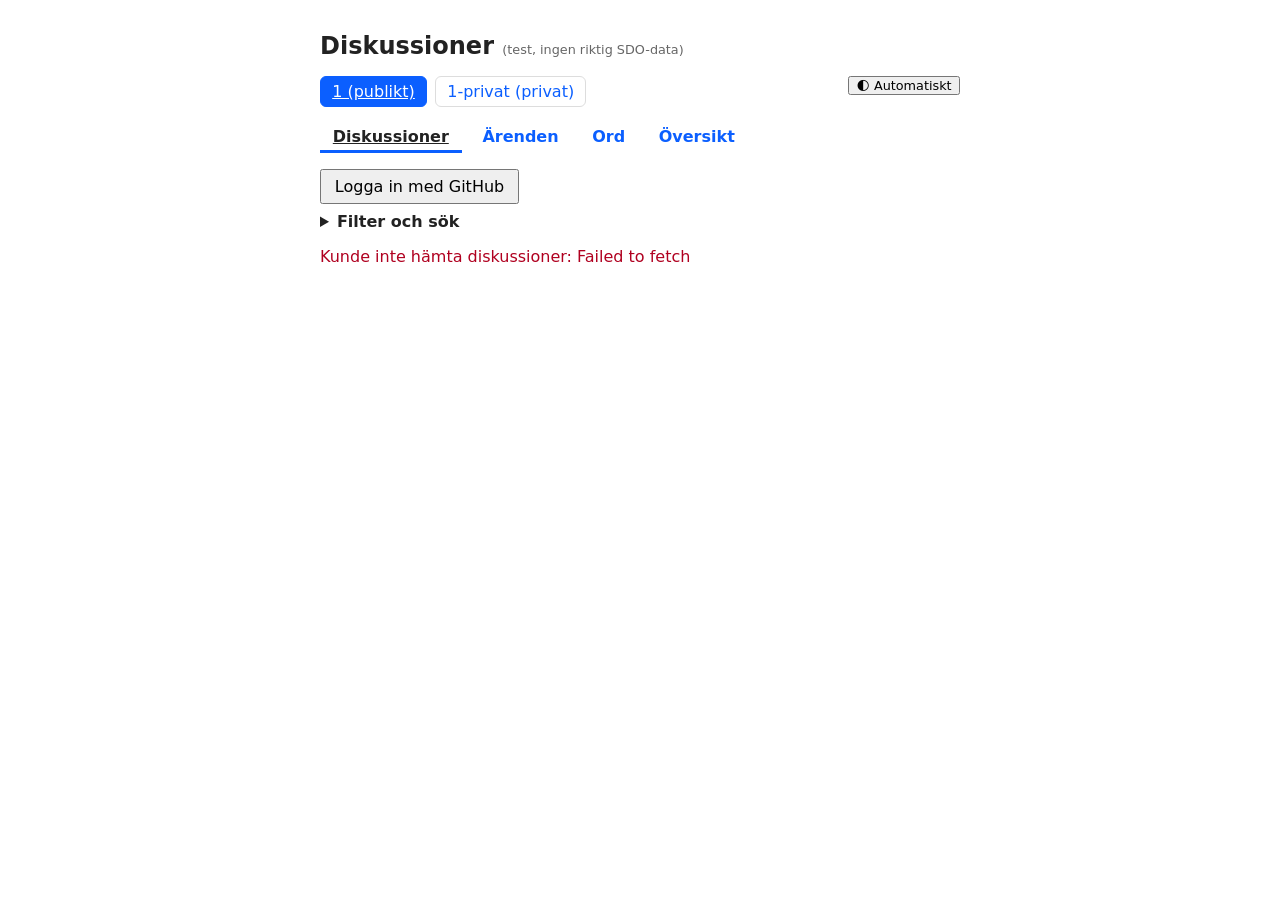
<file: index.html>
<!doctype html>
<html lang="sv">
<head>
  <meta charset="utf-8">
  <meta name="viewport" content="width=device-width, initial-scale=1">
  <title>Diskussioner</title>
  <link rel="stylesheet" href="style.css?v=14">
</head>
<body>
  <a href="#huvud" class="hoppa" id="hoppa-lank">Hoppa till innehållet</a>
  <main id="huvud" tabindex="-1">
    <h1>Diskussioner <small>(test, ingen riktig SDO-data)</small></h1>
    <button type="button" id="tema-knapp" class="liten" title="Byt mellan automatiskt, mörkt och ljust läge">🌓 Automatiskt</button>

    <nav id="repo-val" aria-label="Repo">
      <a href="#r/1" data-repo="1">1 (publikt)</a>
      <a href="#r/1-privat" data-repo="1-privat">1-privat (privat)</a>
    </nav>

    <nav id="typ-val" aria-label="Typ">
      <a href="#r/1" data-typ="d">Diskussioner</a>
      <a href="#r/1/i" data-typ="i">Ärenden</a>
      <a href="#r/1/w" data-typ="w">Ord</a>
      <a href="#r/1/o" data-typ="o">Översikt</a>
    </nav>

    <div id="inloggning">
      <p id="inloggning-text" class="status"></p>
      <button id="logga-in-knapp" type="button">Logga in med GitHub</button>
    </div>

    <p id="inloggad-rad" hidden>
      Inloggad som <strong id="inloggad-som"></strong>
      · roll i det här repot: <strong id="inloggad-roll">?</strong>
      <button type="button" id="logga-ut-knapp">Logga ut</button>
    </p>

    <section id="vy-lista">
      <form id="ny-diskussion-formular" hidden>
        <label>
          Kategori
          <select id="ny-kategori" required></select>
        </label>
        <label>
          Titel
          <input type="text" id="ny-titel" required>
        </label>
        <label>
          Text
          <textarea id="ny-text" required></textarea>
        </label>
        <button type="submit">Skapa diskussion</button>
        <p class="status" id="skapa-status"></p>
      </form>

      <details id="filter-ruta">
        <summary>Filter och sök</summary>
        <form id="filter-formular">
          <label>Sök i titel och text
            <input type="search" id="sok-text" maxlength="100" placeholder="ett eller flera ord">
          </label>
          <label>Kategori
            <select id="filter-kategori"><option value="">Alla</option></select>
          </label>
          <label>Status
            <select id="filter-status">
              <option value="">Alla</option>
              <option value="open">Öppna</option>
              <option value="closed">Stängda</option>
            </select>
          </label>
          <label>Sortera
            <select id="filter-sort">
              <option value="">Nyast först</option>
              <option value="updated">Senast aktiv</option>
            </select>
          </label>
          <label class="kryss"><input type="checkbox" id="filter-obesvarade"> Bara obesvarade frågor</label>
          <div class="atgarder">
            <button type="submit">Visa</button>
            <button type="button" id="filter-rensa">Rensa</button>
            <button type="button" id="filter-mina" hidden>Mina trådar</button>
          </div>
          <p class="status" id="filter-not">Vid sökning och Mina trådar används inte kategori, status och sortering (GitHub söker i hela repot, upp till 30 träffar).</p>
        </form>
      </details>
      <div class="atgarder" id="uppdatera-rad-lista" hidden>
        <button type="button" id="uppdatera-lista">Uppdatera</button>
        <button type="button" id="markera-lasta">Markera allt som läst</button>
        <button type="button" id="exportera-allt" hidden>Säkerhetskopia (JSON)</button>
        <span class="tid" id="hamtad-lista"></span>
      </div>
      <p class="status" id="status">Hämtar diskussioner…</p>
      <ul id="lista"></ul>
      <button type="button" id="lista-fler" hidden>Visa fler diskussioner</button>
    </section>

    <section id="vy-detalj" hidden>
      <div class="atgarder">
        <button type="button" id="tillbaka-knapp">← Tillbaka</button>
        <span id="uppdatera-rad-detalj" hidden>
          <button type="button" id="uppdatera-detalj">Uppdatera</button>
        </span>
        <span class="tid" id="hamtad-detalj"></span>
      </div>
      <h2 id="detalj-titel"></h2>
      <p class="meta" id="detalj-meta"></p>
      <p class="pills" id="detalj-pills"></p>
      <p class="status" id="detalj-banner" hidden></p>
      <div id="detalj-text" class="markdown"></div>
      <div id="detalj-redigerad"></div>
      <div class="svarsruta" id="detalj-omrostning" hidden></div>
      <div class="reaktioner" id="detalj-reaktioner"></div>
      <div class="atgarder pills" id="detalj-labels"></div>
      <div class="atgarder">
        <a id="oppna-github" href="#" target="_blank" rel="noopener noreferrer">Öppna på GitHub</a>
        <button type="button" id="kopiera-lank">Kopiera länk</button>
        <button type="button" id="exportera-trad">Exportera tråd (Markdown)</button>
        <button type="button" id="skapa-arende" hidden>Skapa ärende från tråden</button>
      </div>
      <p class="status" id="hjalptext"></p>

      <div class="atgarder" id="detalj-atgarder"></div>
      <form id="redigera-formular" hidden>
        <label>Titel <input type="text" id="redigera-titel" required></label>
        <label>Text <textarea id="redigera-text" required></textarea></label>
        <div class="atgarder">
          <button type="submit">Spara</button>
          <button type="button" id="redigera-avbryt">Avbryt</button>
        </div>
      </form>
      <p class="status" id="atgard-status"></p>

      <div class="svarsruta" id="detalj-svar" hidden></div>
      <h3>Kommentarer</h3>
      <label class="rad">Ordning
        <select id="kommentar-ordning">
          <option value="aldst">Äldst först</option>
          <option value="nyast">Nyast först</option>
        </select>
      </label>
      <ul id="detalj-kommentarer"></ul>
      <button type="button" id="kommentarer-fler" hidden>Visa fler kommentarer</button>

      <form id="kommentar-formular" hidden>
        <p id="svarar-pa" hidden>
          Svarar på en kommentar
          <button type="button" id="avbryt-svar-knapp">Avbryt</button>
        </p>
        <label>
          Ny kommentar
          <textarea id="kommentar-text" required></textarea>
        </label>
        <button type="submit">Skicka</button>
      </form>
      <p class="status" id="kommentar-status"></p>
      <p id="logga-in-for-kommentar" class="status" hidden>Logga in för att kommentera.</p>

      <p class="status" id="detalj-status"></p>

      <details id="behorigheter-ruta">
        <summary>Behörigheter enligt GitHub (för testet)</summary>
        <pre id="behorigheter"></pre>
      </details>
    </section>

    <section id="vy-oversikt" hidden>
      <div class="atgarder">
        <button type="button" id="oversikt-uppdatera">Uppdatera</button>
      </div>
      <p class="status" id="oversikt-status"></p>
      <div id="oversikt-innehall"></div>
    </section>

    <div id="genvagar" class="svarsruta" hidden>
      <strong>Tangentbord</strong>
      <ul>
        <li><kbd>/</kbd> sök i listan</li>
        <li><kbd>u</kbd> uppdatera</li>
        <li><kbd>?</kbd> visa eller dölj den här rutan, <kbd>Esc</kbd> stänger</li>
      </ul>
    </div>

    <section id="vy-arenden" hidden>
      <p id="arenden-logga-in" class="status" hidden>Logga in för att se och skriva ärenden.</p>
      <div id="arenden-innehall" hidden>
        <form id="nytt-arende-formular">
          <label>Titel <input type="text" id="arende-ny-titel" required></label>
          <label>Text <textarea id="arende-ny-text" required></textarea></label>
          <button type="submit">Skapa ärende</button>
          <p class="status" id="arende-skapa-status"></p>
        </form>
        <div class="atgarder">
          <label class="rad">Visa
            <select id="arenden-status-val">
              <option value="open">Öppna</option>
              <option value="closed">Stängda</option>
              <option value="all">Alla</option>
            </select>
          </label>
          <label class="rad">Sortera
            <select id="arenden-sort-val">
              <option value="">Nyast först</option>
              <option value="updated">Senast aktiv</option>
            </select>
          </label>
          <button type="button" id="arenden-uppdatera">Uppdatera</button>
          <span class="tid" id="arenden-hamtad"></span>
        </div>
        <p class="status" id="arenden-status"></p>
        <ul id="arenden-lista"></ul>
        <button type="button" id="arenden-fler" hidden>Visa fler ärenden</button>
      </div>
    </section>

    <section id="vy-arende" hidden>
      <div class="atgarder">
        <button type="button" id="arende-tillbaka">← Tillbaka</button>
        <button type="button" id="arende-uppdatera">Uppdatera</button>
        <span class="tid" id="arende-hamtad"></span>
      </div>
      <h2 id="arende-titel"></h2>
      <p class="meta" id="arende-meta"></p>
      <p class="pills" id="arende-pills"></p>
      <p class="status" id="arende-banner" hidden></p>
      <div id="arende-text" class="markdown"></div>
      <div id="arende-redigerad"></div>
      <div class="reaktioner" id="arende-reaktioner"></div>
      <div class="atgarder pills" id="arende-labels"></div>
      <div class="atgarder">
        <a id="arende-github" href="#" target="_blank" rel="noopener noreferrer">Öppna på GitHub</a>
        <button type="button" id="arende-kopiera">Kopiera länk</button>
      </div>
      <p class="status" id="arende-hjalptext"></p>
      <div class="atgarder" id="arende-atgarder"></div>
      <form id="arende-redigera-formular" hidden>
        <label>Titel <input type="text" id="arende-redigera-titel" required></label>
        <label>Text <textarea id="arende-redigera-text" required></textarea></label>
        <div class="atgarder">
          <button type="submit">Spara</button>
          <button type="button" id="arende-redigera-avbryt">Avbryt</button>
        </div>
      </form>
      <p class="status" id="arende-atgard-status"></p>
      <h3>Kommentarer</h3>
      <ul id="arende-kommentarer"></ul>
      <button type="button" id="arende-kommentarer-fler" hidden>Visa fler kommentarer</button>
      <form id="arende-kommentar-formular">
        <label>Ny kommentar <textarea id="arende-kommentar-text" required></textarea></label>
        <button type="submit">Skicka</button>
      </form>
      <p class="status" id="arende-status"></p>
      <details>
        <summary>Behörigheter enligt GitHub (för testet)</summary>
        <pre id="arende-behorigheter"></pre>
      </details>
    </section>

    <section id="vy-ord" hidden>
      <div id="ord-lista-del" hidden>
        <h2>Ord</h2>
        <p class="status">Varje ord kan ha många trådar. En tråd hör till ordet genom nyckeln sist i titeln, till exempel <code>(ord:sati)</code>.</p>
        <form id="ord-ga-formular" class="atgarder">
          <label>Gå till ord (eller skapa det första) <input type="text" id="ord-ga-text" maxlength="60" required placeholder="till exempel sati"></label>
          <button type="submit">Öppna</button>
          <button type="button" id="ord-lista-uppdatera">Uppdatera</button>
        </form>
        <section id="ord-vantar" hidden>
          <h3>Väntar på mig</h3>
          <div id="ord-vantar-innehall"></div>
        </section>
        <p class="status" id="ord-lista-status"></p>
        <ul id="ord-lista"></ul>
      </div>

      <div id="ord-ett-del" hidden>
        <div class="atgarder">
          <a href="#r/1/w" id="ord-tillbaka">← Alla ord</a>
          <button type="button" id="ord-uppdatera">Uppdatera</button>
          <span class="tid" id="ord-hamtad"></span>
        </div>
        <h2 id="ord-rubrik"></h2>
        <p class="meta">Nyckel: <code id="ord-nyckel"></code></p>
        <p class="status" id="ord-sammanfattning"></p>
        <div class="atgarder">
          <button type="button" id="ord-ny-knapp" hidden>Ny diskussion om ordet</button>
        </div>
        <form id="ord-ny-formular" hidden>
          <label>Titel <input type="text" id="ord-ny-titel" maxlength="150" required></label>
          <label class="kryss"><input type="checkbox" id="ord-forslag-kryss"> Det här är ett förslag (får statusen väntar)</label>
          <label id="ord-forslag-falt" hidden>Föreslaget svenskt ord <input type="text" id="ord-forslag-text" maxlength="80"></label>
          <label>Text <textarea id="ord-ny-text" required></textarea></label>
          <button type="submit">Skapa tråd</button>
          <p class="status" id="ord-ny-status"></p>
        </form>
        <p class="status" id="ord-forifyllt" hidden></p>
        <p class="status" id="ord-status"></p>
        <ul id="ord-tradar" class="ord-tradar"></ul>
      </div>
    </section>
  </main>
  <script src="arenden.js?v=4"></script>
  <script src="ord.js?v=4"></script>
  <script src="extra.js?v=4"></script>
  <script src="script.js?v=19"></script>
</body>
</html>
</file>
<file: style.css>
body {
  font-family: system-ui, sans-serif;
  max-width: 40rem;
  margin: 2rem auto;
  padding: 0 1rem;
  color: #222;
}

h1 {
  font-size: 1.5rem;
}

h1 small {
  font-size: 0.8rem;
  font-weight: normal;
  color: #666;
}

.status {
  color: #666;
}

.status.error {
  color: #b00020;
}

ul {
  list-style: none;
  padding: 0;
}

li {
  border-bottom: 1px solid #ddd;
  padding: 0.75rem 0;
}

li a {
  font-weight: 600;
  text-decoration: none;
  color: #0b5fff;
}

li a:hover {
  text-decoration: underline;
}

.meta {
  display: block;
  font-size: 0.85rem;
  color: #666;
  margin-top: 0.2rem;
}

form[hidden] {
  display: none;
}

form {
  display: flex;
  flex-direction: column;
  gap: 0.5rem;
  margin: 1rem 0;
  padding: 1rem;
  border: 1px solid #ddd;
  border-radius: 6px;
}

form label {
  display: flex;
  flex-direction: column;
  gap: 0.25rem;
  font-size: 0.9rem;
}

form input,
form textarea,
form select {
  font: inherit;
  padding: 0.4rem;
}

button {
  align-self: flex-start;
  font: inherit;
  padding: 0.4rem 0.8rem;
  cursor: pointer;
}

/* repo-val */
#repo-val {
  display: flex;
  gap: 0.5rem;
  margin: 1rem 0;
}

#repo-val a {
  padding: 0.3rem 0.7rem;
  border: 1px solid #ddd;
  border-radius: 6px;
  text-decoration: none;
  color: #0b5fff;
}

#repo-val a.aktiv {
  background: #0b5fff;
  color: #fff;
  border-color: #0b5fff;
}

/* åtgärder och märken */
.atgarder {
  display: flex;
  flex-wrap: wrap;
  gap: 0.4rem;
  margin: 0.5rem 0;
}

.atgarder[hidden] {
  display: none;
}

.pills {
  display: flex;
  flex-wrap: wrap;
  gap: 0.3rem;
  margin: 0.3rem 0;
}

.pill {
  font-size: 0.75rem;
  padding: 0.1rem 0.5rem;
  border-radius: 1rem;
  background: #eee;
  color: #333;
}

.pill.beslut { background: #d5f692; }
.pill.svar { background: #c7f0d2; }
.pill.stangd { background: #e4d9f7; }
.pill.last { background: #fde5c0; }

li.svar-markerat {
  border-left: 4px solid #2da44e;
  padding-left: 0.6rem;
}

ul.svar {
  margin-left: 1.5rem;
}

#behorigheter {
  font-size: 0.8rem;
  background: #f6f6f6;
  padding: 0.5rem;
  overflow-x: auto;
}

/* markdown från GitHub */
.markdown p { margin: 0.4rem 0; }
.markdown pre {
  background: #f6f6f6;
  padding: 0.6rem;
  overflow-x: auto;
  border-radius: 4px;
}
.markdown code { background: #f6f6f6; padding: 0.1rem 0.25rem; border-radius: 3px; }
.markdown pre code { background: none; padding: 0; }
.markdown blockquote {
  margin: 0.5rem 0;
  padding-left: 0.8rem;
  border-left: 3px solid #ddd;
  color: #555;
}
.markdown img { max-width: 100%; height: auto; }
.markdown table { border-collapse: collapse; display: block; overflow-x: auto; }
.markdown th, .markdown td { border: 1px solid #ddd; padding: 0.2rem 0.5rem; }
.markdown a { word-break: break-word; }
.markdown ul { list-style: disc; padding-left: 1.4rem; margin: 0.4rem 0; }
.markdown ol { list-style: decimal; padding-left: 1.4rem; margin: 0.4rem 0; }
.markdown li { border: 0; padding: 0.1rem 0; }
.markdown h1, .markdown h2, .markdown h3 { font-size: 1.1rem; margin: 0.8rem 0 0.3rem; }

.tid { font-size: 0.8rem; color: #666; align-self: center; }

/* filter, reaktioner, länkar, hjälptext */
#filter-ruta { margin: 0.5rem 0; }
#filter-ruta summary { cursor: pointer; font-weight: 600; }
form label.kryss { flex-direction: row; align-items: center; gap: 0.4rem; }
.reaktioner { display: flex; flex-wrap: wrap; gap: 0.3rem; margin: 0.4rem 0; }
.reaktioner button {
  padding: 0.15rem 0.5rem;
  border-radius: 1rem;
  border: 1px solid #ccc;
  background: transparent;
  color: inherit;
  font-size: 0.85rem;
}
.reaktioner button.aktiv { background: #dbe8ff; border-color: #0b5fff; }
.reaktioner button.noll { opacity: 0.55; }
.reaktioner button:disabled { cursor: default; }
li.markerad { background: #fff8c5; }
.atgarder a { align-self: center; font-size: 0.9rem; }

@media (prefers-color-scheme: dark) {
:root:not([data-tema="ljus"]) body { background: #0f1115; color: #e6e6e6; }
:root:not([data-tema="ljus"]) .status,
:root:not([data-tema="ljus"]) .meta,
:root:not([data-tema="ljus"]) .tid,
:root:not([data-tema="ljus"]) h1 small { color: #a0a4ab; }
:root:not([data-tema="ljus"]) .status.error { color: #ff7b8a; }
:root:not([data-tema="ljus"]) li,
:root:not([data-tema="ljus"]) form,
:root:not([data-tema="ljus"]) #repo-val a { border-color: #2c313a; }
:root:not([data-tema="ljus"]) li a,
:root:not([data-tema="ljus"]) #repo-val a,
:root:not([data-tema="ljus"]) .atgarder a { color: #7aa7ff; }
:root:not([data-tema="ljus"]) #repo-val a.aktiv { background: #2f6bff; color: #fff; border-color: #2f6bff; }
:root:not([data-tema="ljus"]) input,
:root:not([data-tema="ljus"]) textarea,
:root:not([data-tema="ljus"]) select,
:root:not([data-tema="ljus"]) button {
    background: #1a1d24;
    color: #e6e6e6;
    border: 1px solid #3a404b;
  }
:root:not([data-tema="ljus"]) .pill { background: #2a2f38; color: #e6e6e6; }
:root:not([data-tema="ljus"]) .pill.beslut { background: #3d5a1c; }
:root:not([data-tema="ljus"]) .pill.svar { background: #1d4d2c; }
:root:not([data-tema="ljus"]) .pill.stangd { background: #3d2f66; }
:root:not([data-tema="ljus"]) .pill.last { background: #5a4116; }
:root:not([data-tema="ljus"]) #behorigheter,
:root:not([data-tema="ljus"]) .markdown pre,
:root:not([data-tema="ljus"]) .markdown code { background: #1a1d24; }
:root:not([data-tema="ljus"]) .markdown blockquote { border-color: #3a404b; color: #b0b4bb; }
:root:not([data-tema="ljus"]) .markdown th,
:root:not([data-tema="ljus"]) .markdown td { border-color: #3a404b; }
:root:not([data-tema="ljus"]) .reaktioner button { border-color: #3a404b; }
:root:not([data-tema="ljus"]) .reaktioner button.aktiv { background: #1c3566; border-color: #2f6bff; }
:root:not([data-tema="ljus"]) li.markerad { background: #3a3414; }
}
:root[data-tema="mork"] body { background: #0f1115; color: #e6e6e6; }
:root[data-tema="mork"] .status,
:root[data-tema="mork"] .meta,
:root[data-tema="mork"] .tid,
:root[data-tema="mork"] h1 small { color: #a0a4ab; }
:root[data-tema="mork"] .status.error { color: #ff7b8a; }
:root[data-tema="mork"] li,
:root[data-tema="mork"] form,
:root[data-tema="mork"] #repo-val a { border-color: #2c313a; }
:root[data-tema="mork"] li a,
:root[data-tema="mork"] #repo-val a,
:root[data-tema="mork"] .atgarder a { color: #7aa7ff; }
:root[data-tema="mork"] #repo-val a.aktiv { background: #2f6bff; color: #fff; border-color: #2f6bff; }
:root[data-tema="mork"] input,
:root[data-tema="mork"] textarea,
:root[data-tema="mork"] select,
:root[data-tema="mork"] button {
    background: #1a1d24;
    color: #e6e6e6;
    border: 1px solid #3a404b;
  }
:root[data-tema="mork"] .pill { background: #2a2f38; color: #e6e6e6; }
:root[data-tema="mork"] .pill.beslut { background: #3d5a1c; }
:root[data-tema="mork"] .pill.svar { background: #1d4d2c; }
:root[data-tema="mork"] .pill.stangd { background: #3d2f66; }
:root[data-tema="mork"] .pill.last { background: #5a4116; }
:root[data-tema="mork"] #behorigheter,
:root[data-tema="mork"] .markdown pre,
:root[data-tema="mork"] .markdown code { background: #1a1d24; }
:root[data-tema="mork"] .markdown blockquote { border-color: #3a404b; color: #b0b4bb; }
:root[data-tema="mork"] .markdown th,
:root[data-tema="mork"] .markdown td { border-color: #3a404b; }
:root[data-tema="mork"] .reaktioner button { border-color: #3a404b; }
:root[data-tema="mork"] .reaktioner button.aktiv { background: #1c3566; border-color: #2f6bff; }
:root[data-tema="mork"] li.markerad { background: #3a3414; }

/* ärenden, historik, förhandsvisning, flikar */
#typ-val { display: flex; gap: 0.5rem; margin: 0.5rem 0; }
#typ-val a {
  padding: 0.25rem 0.8rem;
  border-bottom: 3px solid transparent;
  text-decoration: none;
  color: #0b5fff;
  font-weight: 600;
}
#typ-val a.aktiv { border-bottom-color: #0b5fff; color: inherit; }
button.liten { padding: 0 0.4rem; font-size: 0.8rem; }
.pill button.liten { border: 0; background: transparent; color: inherit; }
.forhandsvisning { border: 1px dashed #bbb; border-radius: 6px; padding: 0.4rem 0.7rem; margin: 0.3rem 0; }
.historik { margin: 0.4rem 0; padding: 0; }
.historik li { border: 0; padding: 0.3rem 0; }
.historik pre { white-space: pre-wrap; max-height: 12rem; overflow: auto; background: #f6f6f6; padding: 0.4rem; margin: 0.2rem 0; font-size: 0.8rem; }
label.rad { flex-direction: row; align-items: center; gap: 0.4rem; }
button[aria-pressed="true"].aktiv { background: #dbe8ff; border-color: #0b5fff; }

@media (prefers-color-scheme: dark) {
:root:not([data-tema="ljus"]) #typ-val a { color: #7aa7ff; }
:root:not([data-tema="ljus"]) #typ-val a.aktiv { border-bottom-color: #7aa7ff; }
:root:not([data-tema="ljus"]) .forhandsvisning { border-color: #3a404b; }
:root:not([data-tema="ljus"]) .historik pre { background: #1a1d24; }
:root:not([data-tema="ljus"]) button[aria-pressed="true"].aktiv { background: #1c3566; border-color: #2f6bff; }
}
:root[data-tema="mork"] #typ-val a { color: #7aa7ff; }
:root[data-tema="mork"] #typ-val a.aktiv { border-bottom-color: #7aa7ff; }
:root[data-tema="mork"] .forhandsvisning { border-color: #3a404b; }
:root[data-tema="mork"] .historik pre { background: #1a1d24; }
:root[data-tema="mork"] button[aria-pressed="true"].aktiv { background: #1c3566; border-color: #2f6bff; }

/* nytt, fäst, svarsruta, omnämnanden, översikt */
.pill.ny { background: #ffd8a8; font-weight: 600; }
.pill.fast { background: #e1ecff; }
.svarsruta { border: 1px solid #2da44e; border-left-width: 4px; border-radius: 6px; padding: 0.4rem 0.8rem; margin: 0.8rem 0; }
.svarsruta ul { margin: 0.3rem 0; }
.svarsruta li { border: 0; padding: 0.1rem 0; }
kbd { border: 1px solid #bbb; border-bottom-width: 2px; border-radius: 4px; padding: 0 0.3rem; font-size: 0.85em; }
ul.forslag { position: relative; margin: 0; padding: 0; border: 1px solid #bbb; border-radius: 6px; background: #fff; max-width: 22rem; }
ul.forslag li { border: 0; padding: 0.3rem 0.6rem; cursor: pointer; }
ul.forslag li.vald { background: #dbe8ff; }
.stapelrad { display: grid; grid-template-columns: 11rem 1fr 7rem; align-items: center; gap: 0.5rem; margin: 0.2rem 0; font-size: 0.9rem; }
.stapel { background: #eee; border-radius: 4px; height: 0.8rem; overflow: hidden; }
.stapel span { display: block; height: 100%; background: #0b5fff; }
#oversikt-innehall section { margin-bottom: 1rem; }
@media (max-width: 30rem) { .stapelrad { grid-template-columns: 7rem 1fr 5.5rem; } }

@media (prefers-color-scheme: dark) {
:root:not([data-tema="ljus"]) .pill.ny { background: #6b4a12; }
:root:not([data-tema="ljus"]) .pill.fast { background: #1c3566; }
:root:not([data-tema="ljus"]) kbd { border-color: #3a404b; }
:root:not([data-tema="ljus"]) ul.forslag { background: #1a1d24; border-color: #3a404b; }
:root:not([data-tema="ljus"]) ul.forslag li.vald { background: #1c3566; }
:root:not([data-tema="ljus"]) .stapel { background: #2a2f38; }
:root:not([data-tema="ljus"]) .stapel span { background: #7aa7ff; }
}
:root[data-tema="mork"] .pill.ny { background: #6b4a12; }
:root[data-tema="mork"] .pill.fast { background: #1c3566; }
:root[data-tema="mork"] kbd { border-color: #3a404b; }
:root[data-tema="mork"] ul.forslag { background: #1a1d24; border-color: #3a404b; }
:root[data-tema="mork"] ul.forslag li.vald { background: #1c3566; }
:root[data-tema="mork"] .stapel { background: #2a2f38; }
:root[data-tema="mork"] .stapel span { background: #7aa7ff; }

/* omröstning, banderoll */
.valrad { display: grid; grid-template-columns: minmax(6rem, 12rem) 1fr 7rem; gap: 0.5rem; align-items: center; margin: 0.3rem 0; }
.valrad button.aktiv { background: #dbe8ff; border-color: #0b5fff; }
#detalj-banner, #arende-banner { font-weight: 600; }
@media (max-width: 30rem) { .valrad { grid-template-columns: 1fr 5rem; } .valrad .stapel { grid-column: 1 / -1; order: 3; } }
@media (prefers-color-scheme: dark) {
:root:not([data-tema="ljus"]) .valrad button.aktiv { background: #1c3566; border-color: #2f6bff; }
}
:root[data-tema="mork"] .valrad button.aktiv { background: #1c3566; border-color: #2f6bff; }

/* textverktyg, tema, vik, utskrift */
.verktyg { display: flex; flex-wrap: wrap; gap: 0.25rem; }
.verktyg button { padding: 0.1rem 0.5rem; min-width: 2rem; }
button.vik { margin-left: auto; }
#tema-knapp { float: right; }
@media print {
  nav, form, details, button, .atgarder, #genvagar, #tema-knapp, .reaktioner, #filter-ruta { display: none !important; }
  body { max-width: none; color: #000; background: #fff; }
}

/* Ordvyn: flera trådar per ord, fällbara */
.ord-tradar { list-style: none; padding: 0; }
.ord-trad { border: 1px solid #d0d4da; border-radius: 6px; padding: 0.4rem 0.7rem; margin: 0.4rem 0; }
.ord-trad > summary { cursor: pointer; }
.ord-inre { margin-top: 0.6rem; }
.ord-kommentarer { list-style: none; padding-left: 0.8rem; border-left: 3px solid #d0d4da; }
.ord-status-rad { align-items: center; }
.ord-status-rad input[type="text"] { flex: 1 1 10rem; }
.pill.status-väntar { background: #fdf0b0; }
.pill.status-granskad { background: #c7f0d2; }
.pill.status-beslutad { background: #d5f692; }
.pill.status-avvisad { background: #f6c9c9; }
@media (prefers-color-scheme: dark) {
:root:not([data-tema="ljus"]) .ord-trad,
:root:not([data-tema="ljus"]) .ord-kommentarer { border-color: #3a404b; }
:root:not([data-tema="ljus"]) .pill.status-väntar { background: #5a4d16; }
:root:not([data-tema="ljus"]) .pill.status-granskad { background: #1d4d2c; }
:root:not([data-tema="ljus"]) .pill.status-beslutad { background: #3d5a1c; }
:root:not([data-tema="ljus"]) .pill.status-avvisad { background: #5a2020; }
}
:root[data-tema="ljus"] .ord-trad,
:root[data-tema="ljus"] .ord-kommentarer { border-color: #d0d4da; }
:root[data-tema="mork"] .ord-trad,
:root[data-tema="mork"] .ord-kommentarer { border-color: #3a404b; }
:root[data-tema="mork"] .pill.status-väntar { background: #5a4d16; }
:root[data-tema="mork"] .pill.status-granskad { background: #1d4d2c; }
:root[data-tema="mork"] .pill.status-beslutad { background: #3d5a1c; }
:root[data-tema="mork"] .pill.status-avvisad { background: #5a2020; }

/* Tillgänglighet: synlig fokusram och hoppa-länk */
:focus-visible { outline: 3px solid #2f6fdd; outline-offset: 2px; }
.hoppa { position: absolute; left: -999px; top: 0; background: #fff; color: #000; padding: 0.5rem 1rem; z-index: 10; }
.hoppa:focus { left: 0.5rem; top: 0.5rem; }
#typ-val a[aria-current="page"], #repo-val a[aria-current="true"] { text-decoration: underline; }
@media (prefers-color-scheme: dark) { :root:not([data-tema="ljus"]) :focus-visible { outline-color: #8ab4ff; } }
:root[data-tema="mork"] :focus-visible { outline-color: #8ab4ff; }
</file>
